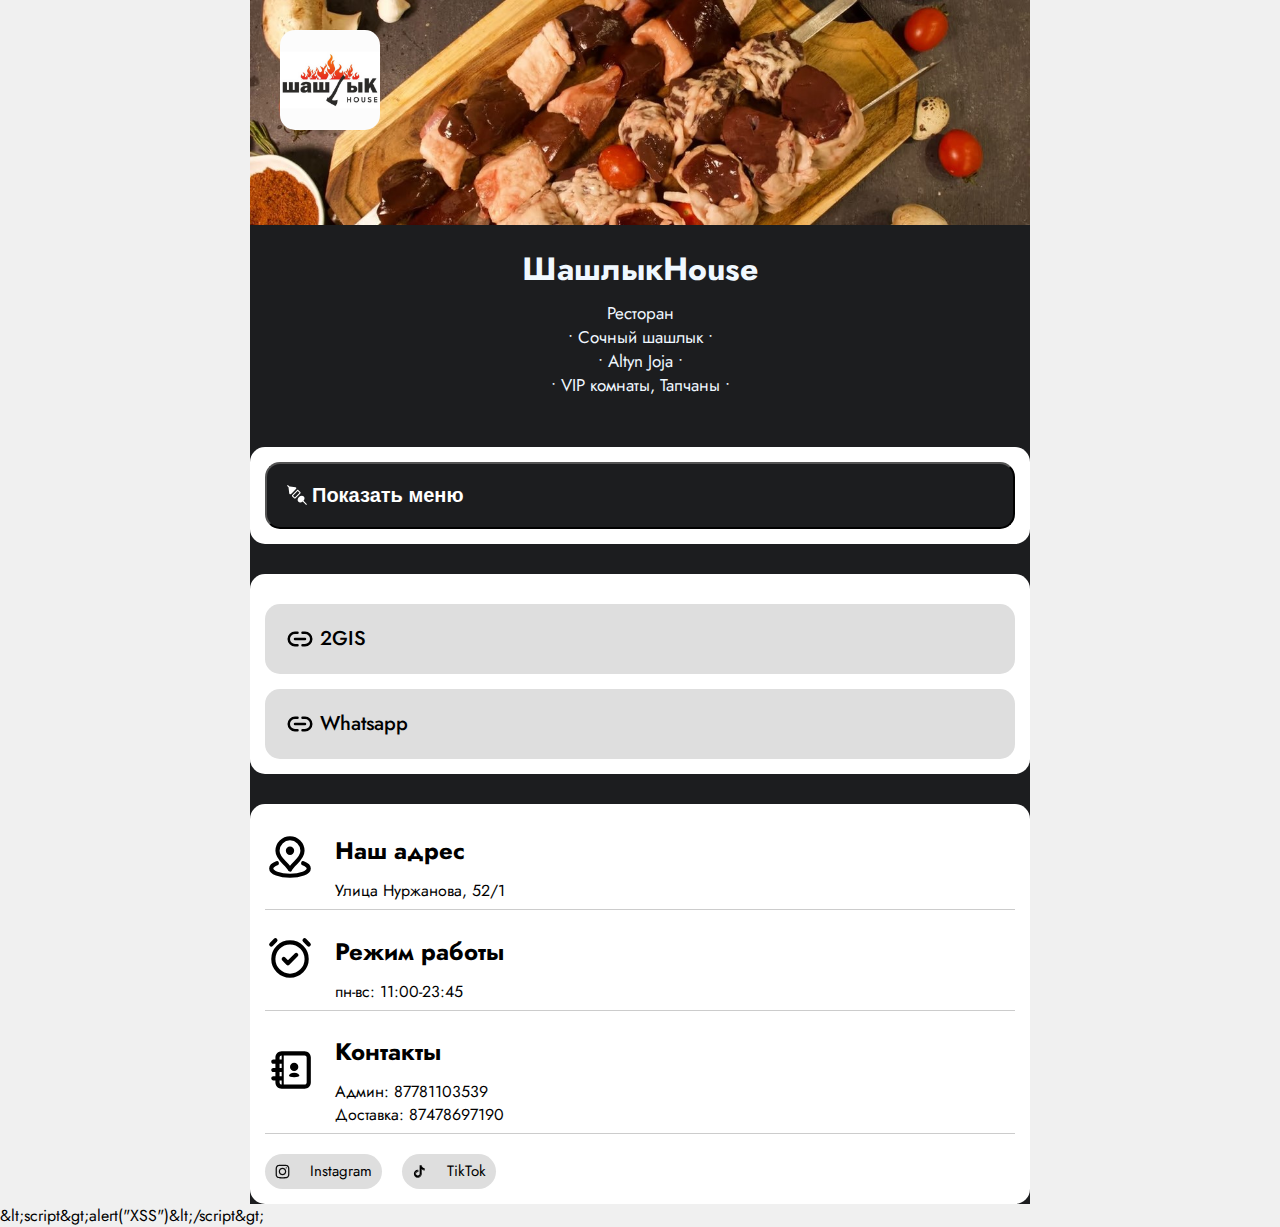
<file: index.html>
<!DOCTYPE html>
<html lang="en">
<head>
	<meta charset="UTF-8">
	<meta name="viewport" content="width=device-width, initial-scale=1.0">
	<meta http-equiv="X-UA-Compatible" content="ie-edge">
    <!-- Open Graph Meta Tags -->
    <meta property="og:title" content="ШашлыкHouse">
    <meta property="og:description" content="Сайт, веб меню ШашлыкHouse, Шашлык, шашлыкхаус, shaslykhouse">
    <meta property="og:image" content="https://shaslykhouse.netlify.app/#ru/img/logo.jpeg">
    <meta property="og:url" content="https://shaslykhouse.netlify.app/#ru">
    <meta property="og:type" content="website">
    <!-- Twitter Cards Meta Tags -->
    <meta name="twitter:card" content="summary_large_image">
    <meta name="twitter:title" content="ШашлыкHouse">
    <meta name="twitter:description" content="Сайт, веб меню ШашлыкHouse, Шашлык, шашлыкхаус, shaslykhouse">
    <meta name="twitter:image" content="https://shaslykhouse.netlify.app/#ru/img/logo.jpeg">
    <meta name="twitter:url" content="https://shaslykhouse.netlify.app/#ru">
	<title>ШашлыкHouse</title>
	<link rel="stylesheet" href="css/style.css">
	<link rel="shortcut icon" href="img/logo.jpeg" type="image/x-icon">
    <link rel="preconnect" href="https://fonts.googleapis.com">
    <link rel="preconnect" href="https://fonts.gstatic.com" crossorigin>
    <link href="https://fonts.googleapis.com/css2?family=Jost:ital,wght@0,100..900;1,100..900&family=Open+Sans:ital,wght@0,300..800;1,300..800&display=swap" rel="stylesheet">
</head>
<body>
    <div class="container">
        <div class="header">
            <div class="header-line">
                <div class="header-logo">
                    <img src="img/logo.jpeg" alt="logo" width="100px" loading="lazy">
                </div>
                <select class="language">
                    <option class="language-text" value="en">EN</option>
                    <option class="language-text" value="ru" selected>RU</option>
                    <option class="language-text" value="kz">KZ</option>
                </select>
            </div>
        </div>
        
        <div class="nav">
            <h1 class="lng-unit">ШашлыкHouse</h1>
            <div class="nav-item">
                <div class="lng-rest1 nav-text">Ресторан</div>
                <div class="lng-rest2 nav-text">• Сочный шашлык •</div>
                <div class="lng-rest3 nav-text">• Altyn Joja •</div>
                <div class="lng-rest4 nav-text">• VIP комнаты, Тапчаны •</div>
            </div>

            <div class="nav-button">
                <button id="toggleButton" class="btn button">
                    <svg height="20px" width="20px" version="1.1" id="_x32_" xmlns="http://www.w3.org/2000/svg" xmlns:xlink="http://www.w3.org/1999/xlink" 
                        viewBox="0 0 512 512"  xml:space="preserve">
                        <g>
                            <path class="st0" d="M341.438,180.869l-48.764-48.744c-10.394-10.412-27.29-10.412-37.702,0L133.084,254.022
                                c-10.412,10.411-10.412,27.299,0,37.702l48.744,48.753c10.412,10.412,27.29,10.403,37.702,0L341.438,218.58
                                C351.831,208.168,351.849,191.28,341.438,180.869z M200.688,319.088l-46.206-46.215l119.35-119.351l46.206,46.206L200.688,319.088z
                                "/>
                            <path class="st0" d="M238.836,75.21c-2.334-9.847-10.172-16.777-20.361-18.027L76.614,39.814
                                c-4.576-0.564-9.301,0.066-13.802,1.724L21.274,0L0.95,20.323l41.537,41.538c-1.649,4.483-2.278,9.208-1.722,13.793l17.378,141.86
                                c1.242,10.19,8.171,18.027,18.027,20.371c9.838,2.344,20.991-1.195,28.976-9.19l124.5-124.509
                                C237.65,96.209,241.188,85.048,238.836,75.21z"/>
                            <path class="st0" d="M422.862,403.488c30.181-36.581,36.757-81.232,7.392-110.606c-32.31-32.301-85.594-23.668-123.796,14.526
                                c-38.184,38.194-46.818,91.486-14.526,123.787c29.384,29.375,74.034,22.788,110.606-7.373L490.726,512l20.324-20.334
                                L422.862,403.488z"/>
                        </g>
                        </svg><span id="buttonText">Показать меню</span>
                </button>
            </div>
            
            <div id="fullMenu" class="full-menu">
                <div id="fixed-header" class="button-container">
                    <a class="lng-cat1 category" href="#category1">Заказные блюда</a>
                    <a class="lng-cat2 category" href="#category2">Первые блюда</a>
                    <a class="lng-cat3 category" href="#category3">Салаты</a>
                    <a class="lng-cat4 category" href="#category4">Паста</a>
                    <a class="lng-cat5 category" href="#category5">Восточная кухня</a>
                    <a class="lng-cat6 category" href="#category6">Лагман</a>
                    <a class="lng-cat7 category" href="#category7">Пицца</a>
                    <a class="lng-cat8 category" href="#category8">Шашлыки</a>
                    <a class="lng-cat9 category" href="#category9">Уйгурская кухня</a>
                    <a class="lng-cat10 category" href="#category10">Закуски</a>
                    <a class="lng-cat11 category" href="#category11">Европейская кухня</a>
                    <a class="lng-cat12 category" href="#category12">Суши</a>
                    <a class="lng-cat13 category" href="#category13">Фаст-фуд</a>
                    <a class="lng-cat14 category" href="#category14">Выпечка</a>
                    <a class="lng-cat15 category" href="#category15">Гарниры</a>
                    <a class="lng-cat16 category" href="#category16">Соусы</a>
                    <a class="lng-cat17 category" href="#category17">Чай</a>
                    <a class="lng-cat18 category" href="#category18">Напитки</a>
                    <a class="lng-cat19 category" href="#category19">Лимонады</a>
                </div>
    
                <button id="cart-button" onclick="toggleCart()">
                    <span>Заказ</span>
                    <span id="cart-counter">0</span>
                </button>
    
                <div id="cart-modal" class="modal">
                    <div class="modal-content">
                        <span class="close" onclick="toggleCart()">
                            <svg width="42px" height="42px" viewBox="0 0 24 24" fill="none" xmlns="http://www.w3.org/2000/svg">
                                <g id="style=bulk">
                                    <g id="close-circle">
                                    <path id="vector (Stroke)" fill-rule="evenodd" clip-rule="evenodd" d="M1.25 12C1.25 6.06294 6.06294 1.25 12 1.25C17.9371 1.25 22.75 6.06294 22.75 12C22.75 17.9371 17.9371 22.75 12 22.75C6.06294 22.75 1.25 17.9371 1.25 12Z" fill="#BFBFBF"/>
                                    <path id="vector (Stroke)_2" fill-rule="evenodd" clip-rule="evenodd" d="M8.46967 8.46967C8.76257 8.17678 9.23744 8.17678 9.53033 8.46967L15.5303 14.4697C15.8232 14.7626 15.8232 15.2374 15.5303 15.5303C15.2374 15.8232 14.7625 15.8232 14.4696 15.5303L8.46967 9.53033C8.17678 9.23743 8.17678 8.76256 8.46967 8.46967Z" fill="#000000"/>
                                    <path id="vector (Stroke)_3" fill-rule="evenodd" clip-rule="evenodd" d="M15.5303 8.46967C15.8232 8.76257 15.8232 9.23744 15.5303 9.53033L9.53033 15.5303C9.23743 15.8232 8.76256 15.8232 8.46967 15.5303C8.17678 15.2374 8.17678 14.7625 8.46967 14.4696L14.4697 8.46967C14.7626 8.17678 15.2374 8.17678 15.5303 8.46967Z" fill="#000000"/>
                                    </g>
                                </g>
                            </svg>
                        </span>
                        <h2>Ваш заказ, покажите официанту:</h2>
                        <hr class="separator">
                        <ul id="order-list"></ul>
                        <button class="close-btn" onclick="clearOrder()">Очистить заказ</button>
                    </div>
                </div>
    
                <button id="scrollToTopButton" title="Наверх">
                    <svg width="30px" height="30px" viewBox="0 0 24 24" fill="none" xmlns="http://www.w3.org/2000/svg">
                        <path d="M12 5V19M12 5L6 11M12 5L18 11" stroke="#000000" stroke-width="2" stroke-linecap="round" stroke-linejoin="round"/>
                        </svg>
                </button>

                <div id="kuyrdak-modal" class="custom-modal">
                    <div class="custom-modal-content modal-content">
                        <span class="close" onclick="closeKuyrdakModal()">
                            <svg width="42px" height="42px" viewBox="0 0 24 24" fill="none" xmlns="http://www.w3.org/2000/svg">
                                <g id="style=bulk">
                                    <g id="close-circle">
                                    <path id="vector (Stroke)" fill-rule="evenodd" clip-rule="evenodd" d="M1.25 12C1.25 6.06294 6.06294 1.25 12 1.25C17.9371 1.25 22.75 6.06294 22.75 12C22.75 17.9371 17.9371 22.75 12 22.75C6.06294 22.75 1.25 17.9371 1.25 12Z" fill="#BFBFBF"/>
                                    <path id="vector (Stroke)_2" fill-rule="evenodd" clip-rule="evenodd" d="M8.46967 8.46967C8.76257 8.17678 9.23744 8.17678 9.53033 8.46967L15.5303 14.4697C15.8232 14.7626 15.8232 15.2374 15.5303 15.5303C15.2374 15.8232 14.7625 15.8232 14.4696 15.5303L8.46967 9.53033C8.17678 9.23743 8.17678 8.76256 8.46967 8.46967Z" fill="#000000"/>
                                    <path id="vector (Stroke)_3" fill-rule="evenodd" clip-rule="evenodd" d="M15.5303 8.46967C15.8232 8.76257 15.8232 9.23744 15.5303 9.53033L9.53033 15.5303C9.23743 15.8232 8.76256 15.8232 8.46967 15.5303C8.17678 15.2374 8.17678 14.7625 8.46967 14.4696L14.4697 8.46967C14.7626 8.17678 15.2374 8.17678 15.5303 8.46967Z" fill="#000000"/>
                                    </g>
                                </g>
                            </svg>
                        </span>
                        <h2>Вид мяса:</h2>
                        <hr class="separator">
                        <div class="kuyrdak-options">
                            <button class="kuyrdak-option" data-value="баранина" onclick="selectKuyrdakOption(this)" style="padding: 8px 16px;">Баранина</button>
                            <button class="kuyrdak-option" data-value="говядина" onclick="selectKuyrdakOption(this)" style="padding: 8px 16px;">Говядина</button>
                            <button class="kuyrdak-option" data-value="конина" onclick="selectKuyrdakOption(this)" style="padding: 8px 16px;">Конина</button>
                        </div>
                        <button class="kuyrdak-modal-btn" onclick="confirmKuyrdakSelection()">Добавить в заказ</button>
                    </div>
                </div>

                <div id="category1" class="categorys">
                    <div class="categorys-title">Заказные блюда</div>
                    <div class="product-section">
                        <div class="product-img">
                            <img src="img/беш.png" alt="фото" loading="lazy">
                        </div>
                        <div class="product-text">
                            <div>Бешбармак</div>
                            <div>Казы, шужык, жая, тесто, лук репчатый, зелень</div>
                            <div class="product-price">
                                <div>27000 тг</div>
                                <button class="order-btn" onclick="addToOrder('Бешбармак')">+</button>
                            </div>
                        </div>
                    </div>
                    <hr class="separator">
                    <div class="product-section">
                        <div class="product-img">
                            <img src="img/xan.png" alt="фото" loading="lazy">
                        </div>
                        <div class="product-text">
                            <div>Ханский плов</div>
                            <div>Баранина, рис, нут, морковь, лук репчатый, 
                                перепелиное яйцо, зелень</div>
                            <div class="product-price">
                                18000 тг
                                <button class="order-btn" onclick="addToOrder('Ханский плов')">+</button>
                            </div>
                        </div>
                    </div>
                    <hr class="separator">
                    <div class="product-section">
                        <div class="product-img">
                            <img src="img/дым.png" alt="фото" loading="lazy">
                        </div>
                        <div class="product-text">
                            <div>Дымляма</div>
                            <div>Баранина на косточке, картофель, морковь, 
                                перец болгарский, зелень, кинза</div>
                            <div class="product-price">
                                20000 тг
                                <button class="order-btn" onclick="addToOrder('Дымляма')">+</button>
                            </div>
                        </div>
                    </div>
                    <hr class="separator">
                    <div class="product-section">
                        <div class="product-img">
                            <img src="img/жожа.png" alt="фото" loading="lazy">
                        </div>
                        <div class="product-text">
                            <div>Altyn Joja</div>
                            <div></div>
                            <div class="product-price">
                                12000 тг
                                <button class="order-btn" onclick="addToOrder('Altyn Joja')">+</button>
                            </div>
                        </div>
                    </div>
                    <hr class="separator">
                    <div class="product-section">
                        <div class="product-img">
                            <img src="img/mix.png" alt="фото" loading="lazy">
                        </div>
                        <div class="product-text">
                            <div>Mix house</div>
                            <div>Мясо говядина, баранья корейка, шея баранина, 
                                окорочка, огурцы, помидор, овощи гриль, 
                                зелень, шарики</div>
                            <div class="product-price">
                                25000 тг
                                <button class="order-btn" onclick="addToOrder('Mix house')">+</button>
                            </div>
                        </div>
                    </div>
                    <hr class="separator">
                    <div class="product-section">
                        <div class="product-img">
                            <img src="img/kazan.png" alt="фото" loading="lazy">
                        </div>
                        <div class="product-text">
                            <div>Казан кебаб</div>
                            <div>Баранина, картофель, специи, огурец, помидор, зелень</div>
                            <div class="product-price">
                                35000 тг
                                <button class="order-btn" onclick="addToOrder('Казан кебаб')">+</button>
                            </div>
                        </div>
                    </div>
                    <hr class="separator">
                    <div class="product-section">
                        <div class="product-img">
                            <img src="img/riba.png" alt="фото" loading="lazy">
                        </div>
                        <div class="product-text">
                            <div>Рыбный микс</div>
                            <div>Сазан, стейк сёмга, стейк кета, 
                                овощи гриль. 
                                гарнир: картофельные шарики, соус</div>
                            <div class="product-price">
                                22000 тг
                                <button class="order-btn" onclick="addToOrder('Рыбный микс')">+</button>
                            </div>
                        </div>
                    </div>
                    <hr class="separator">
                    <div class="product-section">
                        <div class="product-img">
                            <img src="img/Ассорти.png" alt="фото" loading="lazy">
                        </div>
                        <div class="product-text">
                            <div>Ассорти</div>
                            <div>Люля, окорочка, орама, говядина, позвоночник, рыба, овощи, 
                                огурец, помидоры чери лист салата, лук, соус</div>
                            <div class="product-price">
                                20000 тг
                                <button class="order-btn" onclick="addToOrder('Ассорти')">+</button>
                            </div>
                        </div>
                    </div>
                    <hr class="separator">
                    <div class="product-section">
                        <div class="product-img">
                            <img src="img/КОЗЫ.png" alt="фото" loading="lazy">
                        </div>
                        <div class="product-text">
                            <div>Козы гриль</div>
                            <div></div>
                            <div class="product-price">
                                80000 тг
                                <button class="order-btn" onclick="addToOrder('Козы гриль')">+</button>
                            </div>
                        </div>
                    </div>
                    <hr class="separator">
                    <div class="product-section">
                        <div class="product-img">
                            <img src="img/ЖАРОВ.png" alt="фото" loading="lazy">
                        </div>
                        <div class="product-text">
                            <div>Ассорти из жаровни</div>
                            <div>кета, овощи гриль , сливочный соус, гарнир</div>
                            <div class="product-price">
                                20000 тг
                                <button class="order-btn" onclick="addToOrder('Ассорти из жаровни')">+</button>
                            </div>
                        </div>
                    </div>
                </div>
    
                <div id="category2" class="categorys">
                    <div class="categorys-title">Первые блюда</div>
                    <div class="product-section">
                        <div class="product-img">
                            <img src="img/ЛАПША.jpeg" alt="фото" loading="lazy">
                        </div>
                        <div class="product-text">
                            <div>Лапша по-домашнему</div>
                            <div>Курица, лапша, зелень</div>
                            <div class="product-price">
                                1500тг
                                <button class="order-btn" onclick="addToOrder('Лапша по-домашнему')">+</button>
                            </div>
                        </div>
                    </div>
                    <hr class="separator">
                    <div class="product-section">
                        <div class="product-img">
                            <img src="img/мампар.png" alt="фото" loading="lazy">
                        </div>
                        <div class="product-text">
                            <div>Мампар</div>
                            <div>Говяжье мясо, тесто, овощи, томат, соя</div>
                            <div class="product-price">
                                1600тг
                                <button class="order-btn" onclick="addToOrder('Мампар')">+</button>
                            </div>
                        </div>
                    </div>
                    <hr class="separator">
                    <div class="product-section">
                        <div class="product-img">
                            <img src="img/мастава.png" alt="фото" loading="lazy">
                        </div>
                        <div class="product-text">
                            <div>Мастава</div>
                            <div>Говяжье мясо, рис, бараньи ребра, овощии, зелень</div>
                            <div class="product-price">
                                1700тг
                                <button class="order-btn" onclick="addToOrder('Мастава')">+</button>
                            </div>
                        </div>
                    </div>
                    <hr class="separator">
                    <div class="product-section">
                        <div class="product-img">
                            <img src="img/пельмени.png" alt="фото" loading="lazy">
                        </div>
                        <div class="product-text">
                            <div>Пельмени</div>
                            <div>фарш говяжий, лук, специи, бульон</div>
                            <div class="product-price">
                                1700тг
                                <button class="order-btn" onclick="addToOrder('Пельмени')">+</button>
                            </div>
                        </div>
                    </div>
                    <hr class="separator">
                    <div class="product-section">
                        <div class="product-img">
                            <img src="img/шурпа.png" alt="фото" loading="lazy">
                        </div>
                        <div class="product-text">
                            <div>Шурпа по-ташкентски</div>
                            <div>Баранина, картофель, морковь, лук, 
                                болгарский перец, специи</div>
                            <div class="product-price">
                                1700тг
                                <button class="order-btn" onclick="addToOrder('Шурпа по-ташкентски')">+</button>
                            </div>
                        </div>
                    </div>
                    <hr class="separator">
                    <div class="product-section">
                        <div class="product-img">
                            <img src="img/нарын.png" alt="фото" loading="lazy">
                        </div>
                        <div class="product-text">
                            <div>Нарын</div>
                            <div>Мясо конины, казы, тесто</div>
                            <div class="product-price">
                                2000г
                                <button class="order-btn" onclick="addToOrder('Нарын')">+</button>
                            </div>
                        </div>
                    </div>
                    <hr class="separator">
                    <div class="product-section">
                        <div class="product-img">
                            <img src="img/мясо по казах.png" alt="фото" loading="lazy">
                        </div>
                        <div class="product-text">
                            <div>Мясо по-казахски</div>
                            <div>Тесто, говяжье мясо, казы</div>
                            <div class="product-price">
                                2000тг
                                <button class="order-btn" onclick="addToOrder('Мясо по-казахски')">+</button>
                            </div>
                        </div>
                    </div>
                </div>
                
                <div id="category3" class="categorys">
                    <div class="categorys-title">Салаты</div>
                    <div class="product-section">
                        <div class="product-img">
                            <img src="img/ачик.png" alt="фото" loading="lazy">
                        </div>
                        <div class="product-text">
                            <div>Ачик-чучук</div>
                            <div>помидоры, репчаты й лук, перец чили</div>
                            <div class="product-price">
                                1400тг
                                <button class="order-btn" onclick="addToOrder('Ачик-чучук')">+</button>
                            </div>
                        </div>
                    </div>
                    <hr class="separator">
                    <div class="product-section">
                        <div class="product-img">
                            <img src="img/свеж.png" alt="фото" loading="lazy">
                        </div>
                        <div class="product-text">
                            <div>Свежий</div>
                            <div>помидоры, огурцы, зелень, масло/майонез</div>
                            <div class="product-price">
                                1500тг
                                <button class="order-btn" onclick="addToOrder('Свежий')">+</button>
                            </div>
                        </div>
                    </div>
                    <hr class="separator">
                    <div class="product-section">
                        <div class="product-img">
                            <img src="img/острый.png" alt="фото" loading="lazy">
                        </div>
                        <div class="product-text">
                            <div>Острый</div>
                            <div>куриное филе, соленый огурец, помидор 
                                свежий, болгарский перец, омлет, соус чили</div>
                            <div class="product-price">
                                1500тг
                                <button class="order-btn" onclick="addToOrder('Острый')">+</button>
                            </div>
                        </div>
                    </div>
                    <hr class="separator">
                    <div class="product-section">
                        <div class="product-img">
                            <img src="img/Охот.png" alt="фото" loading="lazy">
                        </div>
                        <div class="product-text">
                            <div>Охотничий салат</div>
                            <div>охотничьи колбаски, картофель, яйцо, 
                                корнишон, майонез</div>
                            <div class="product-price">
                                1500тг
                                <button class="order-btn" onclick="addToOrder('Охотничий салат')">+</button>
                            </div>
                        </div>
                    </div>
                    <hr class="separator">
                    <div class="product-section">
                        <div class="product-img">
                            <img src="img/гнездо.png" alt="фото" loading="lazy">
                        </div>
                        <div class="product-text">
                            <div>Гнездо глухаря</div>
                            <div>Филе куриное, пай, картофель, яйцо, 
                                корнишоны, майонез, перепелиное яйцо</div>
                            <div class="product-price">
                                1500тг
                                <button class="order-btn" onclick="addToOrder('Гнездо глухаря')">+</button>
                            </div>
                        </div>
                    </div>
                    <hr class="separator">
                    <div class="product-section">
                        <div class="product-img">
                            <img src="img/ананас.png" alt="фото" loading="lazy">
                        </div>
                        <div class="product-text">
                            <div>Ананасовый микс</div>
                            <div>Ананас маринованый, филе куриное, 
                                яйцо, сыр, майонез, виноград</div>
                            <div class="product-price">
                                1500тг
                                <button class="order-btn" onclick="addToOrder('Ананасовый микс')">+</button>
                            </div>
                        </div>
                    </div>
                    <hr class="separator">
                    <div class="product-section">
                        <div class="product-img">
                            <img src="img/оливье.png" alt="фото" loading="lazy">
                        </div>
                        <div class="product-text">
                            <div>Оливье</div>
                            <div>картофель, яйцо, колбаса, огурцы соленые, 
                                зелёный горошек, майонез</div>
                            <div class="product-price">
                                1500тг
                                <button class="order-btn" onclick="addToOrder('Оливье')">+</button>
                            </div>
                        </div>
                    </div>
                    <hr class="separator">
                    <div class="product-section">
                        <div class="product-img">
                            <img src="img/греч.png" alt="фото" loading="lazy">
                        </div>
                        <div class="product-text">
                            <div>Греческий салат</div>
                            <div>Помидоры, огурцы, болгарский перец, 
                                лист салата, брынза, маслины, масло оливковое</div>
                            <div class="product-price">
                                1500тг
                                <button class="order-btn" onclick="addToOrder('Греческий салат')">+</button>
                            </div>
                        </div>
                    </div>
                    <hr class="separator">
                    <div class="product-section">
                        <div class="product-img">
                            <img src="img/радуга.png" alt="фото" loading="lazy">
                        </div>
                        <div class="product-text">
                            <div>Радуга</div>
                            <div>Говядина, филе куриное копченое, помидоры, 
                                омлет, сыр, майонез</div>
                            <div class="product-price">
                                1600тг
                                <button class="order-btn" onclick="addToOrder('Радуга')">+</button>
                            </div>
                        </div>
                    </div>
                    <hr class="separator">
                    <div class="product-section">
                        <div class="product-img">
                            <img src="img/дерев.png" alt="фото" loading="lazy">
                        </div>
                        <div class="product-text">
                            <div>Деревенский</div>
                            <div>Картофель, соленые огурцы, свежие огурцы, 
                                опята, лук зеленый, масло растительное</div>
                            <div class="product-price">
                                1500тг
                                <button class="order-btn" onclick="addToOrder('Деревенский')">+</button>
                            </div>
                        </div>
                    </div>
                    <hr class="separator">
                    <div class="product-section">
                        <div class="product-img">
                            <img src="img/восточный.png" alt="фото" loading="lazy">
                        </div>
                        <div class="product-text">
                            <div>Восточный</div>
                            <div>Говядина мякоть, помидоры,огурцы, шампиньоны, 
                                болгарский перец, корнишоны, гранат, 
                                масло растительное, соя, специи</div>
                            <div class="product-price">
                                1600тг
                                <button class="order-btn" onclick="addToOrder('Восточный')">+</button>
                            </div>
                        </div>
                    </div>
                    <hr class="separator">
                    <div class="product-section">
                        <div class="product-img">
                            <img src="img/фунч.png" alt="фото" loading="lazy">
                        </div>
                        <div class="product-text">
                            <div>Горячий салат фунчоза</div>
                            <div>Фунчеза, филе говядина, болгарский перец, 
                                морковь, огурцы, помидоры, перец чили</div>
                            <div class="product-price">
                                2000тг
                                <button class="order-btn" onclick="addToOrder('Горячий салат фунчоза')">+</button>
                            </div>
                        </div>
                    </div>
                    <hr class="separator">
                    <div class="product-section">
                        <div class="product-img">
                            <img src="img/тай.png" alt="фото" loading="lazy">
                        </div>
                        <div class="product-text">
                            <div>Горячий тайский</div>
                            <div>Говядина мякоть, болгарский перец, пекинская капуста, 
                                помидоры, огурцы</div>
                            <div class="product-price">
                                2000тг
                                <button class="order-btn" onclick="addToOrder('Горячий тайский')">+</button>
                            </div>
                        </div>
                    </div>
                    <hr class="separator">
                    <div class="product-section">
                        <div class="product-img">
                            <img src="img/хесу.png" alt="фото" loading="lazy">
                        </div>
                        <div class="product-text">
                            <div>Хе с судак</div>
                            <div>Судак, морковь, масло, специи</div>
                            <div class="product-price">
                                1700тг
                                <button class="order-btn" onclick="addToOrder('Хе с судак')">+</button>
                            </div>
                        </div>
                    </div>
                    <hr class="separator">
                    <div class="product-section">
                        <div class="product-img">
                            <img src="img/хемяс.png" alt="фото" loading="lazy">
                        </div>
                        <div class="product-text">
                            <div>Хе мясное с овощами</div>
                            <div>Говядина мякоть, болгарский перец, 
                                огурцы, морковь, специи</div>
                            <div class="product-price">
                                1700тг
                                <button class="order-btn" onclick="addToOrder('Хе мясное с овощами')">+</button>
                            </div>
                        </div>
                    </div>
                    <hr class="separator">
                    <div class="product-section">
                        <div class="product-img">
                            <img src="img/цезкур.png" alt="фото" loading="lazy"> 
                        </div>
                        <div class="product-text">
                            <div>Цезарь с курицей</div>
                            <div>Филе куриное, айсберг, черри, перепелинное яйцо, 
                                пармезан, сухари, соус цезарь</div>
                            <div class="product-price">
                                2000тг
                                <button class="order-btn" onclick="addToOrder('Цезарь с курицей')">+</button>
                            </div>
                        </div>
                    </div>
                    <hr class="separator">
                    <div class="product-section">
                        <div class="product-img">
                            <img src="img/цезсем.png" alt="фото" loading="lazy">
                        </div>
                        <div class="product-text">
                            <div>Цезарь с сёмгой</div>
                            <div>Сёмга, айсберг, черри, перепелинное яйцо, 
                                соус цезарь, сухари, пармезан</div>
                            <div class="product-price">
                                2500тг
                                <button class="order-btn" onclick="addToOrder('Цезарь с сёмгой')">+</button>
                            </div>
                        </div>
                    </div>
                    <hr class="separator">
                    <div class="product-section">
                        <div class="product-img">
                            <img src="img/фрикасе.png" alt="фото" loading="lazy">
                        </div>
                        <div class="product-text">
                            <div>Горячий фрикасе</div>
                            <div>Картофельные дольки, филе куриное, 
                                шампиньоны, пармезан, сливки</div>
                            <div class="product-price">
                                2000тг
                                <button class="order-btn" onclick="addToOrder('Горячий фрикасе')">+</button>
                            </div>
                        </div>
                    </div>
                    <hr class="separator">
                    <div class="product-section">
                        <div class="product-img">
                            <img src="img/бакла.png" alt="фото" loading="lazy">
                        </div>
                        <div class="product-text">
                            <div>Хрустящие баклажаны</div>
                            <div>Баклажан, черри, сыр твороженый, зелень,соус кисло-сладкий</div>
                            <div class="product-price">
                                2000тг
                                <button class="order-btn" onclick="addToOrder('Хрустящие баклажаны')">+</button>
                            </div>
                        </div>
                    </div>
                    <hr class="separator">
                    <div class="product-section">
                        <div class="product-img">
                            <img src="img/руккало.png" alt="фото" loading="lazy">
                        </div>
                        <div class="product-text">
                            <div>Салат с рукколой</div>
                            <div>руккола, семга, черри, корнищоны,микс салата, соус премиум</div>
                            <div class="product-price">
                                3000тг
                                <button class="order-btn" onclick="addToOrder('Салат с рукколой')">+</button>
                            </div>
                        </div>
                    </div>
                </div>
    
                <div id="category4" class="categorys">
                    <div class="categorys-title">Паста</div>
                    <div class="product-section">
                        <div class="product-img">
                            <img src="img/курпаст.png" alt="фото" loading="lazy">
                        </div>
                        <div class="product-text">
                            <div>Паста с курицей</div>
                            <div>Паста, куриное филе, сливки, пармезан</div>
                            <div class="product-price">
                                2000 тг
                                <button class="order-btn" onclick="addToOrder('Паста с курицей')">+</button>
                            </div>
                        </div>
                    </div>
                    <hr class="separator">
                    <div class="product-section">
                        <div class="product-img">
                            <img src="img/пастгриб.png" alt="фото" loading="lazy">
                        </div>
                        <div class="product-text">
                            <div>Паста с грибами</div>
                            <div>Паста, шампиньоны, сливки, пармезан</div>
                            <div class="product-price">
                                2000 тг
                                <button class="order-btn" onclick="addToOrder('Паста с грибами')">+</button>
                            </div>
                        </div>
                    </div>
                    <hr class="separator">
                    <div class="product-section">
                        <div class="product-img">
                            <img src="img/пастсем.png" alt="фото" loading="lazy">
                        </div>
                        <div class="product-text">
                            <div>Паста с сёмгой</div>
                            <div>Паста, сёмга, сливки, пармезан</div>
                            <div class="product-price">
                                2500 тг
                                <button class="order-btn" onclick="addToOrder('Паста с сёмгой')">+</button>
                            </div>
                        </div>
                    </div>
                    <hr class="separator">
                    <div class="product-section">
                        <div class="product-img">
                            <img src="img/пастговд.png" alt="фото" loading="lazy">
                        </div>
                        <div class="product-text">
                            <div>Паста с говядиной</div>
                            <div>Паста, говядина,сливки, пармезан</div>
                            <div class="product-price">
                                2200 тг
                                <button class="order-btn" onclick="addToOrder('Паста с говядиной')">+</button>
                            </div>
                        </div>
                    </div>
                </div>
    
                <div id="category5" class="categorys">
                    <div class="categorys-title">Восточная кухня</div>
                    <div class="product-section">
                        <div class="product-img">
                            <img src="img/плов каз.png" alt="фото" loading="lazy">
                        </div>
                        <div class="product-text">
                            <div>Плов-по казахски</div>
                            <div>Изюм,казы,перепелиное яйца, мясо баранины, лук, морковь, рис, нут</div>
                            <div class="product-price">
                                1680тг
                                <button class="order-btn" onclick="addToOrder('Плов-по казахски')">+</button>
                            </div>
                        </div>
                    </div>
                    <hr class="separator">
                    <div class="product-section">
                        <div class="product-img">
                            <img src="img/пловташ.png" alt="фото" loading="lazy">
                        </div>
                        <div class="product-text">
                            <div>Плов ташкентский</div>
                            <div>Изюм, мясо баранины, лук, морковь, рис, нут</div>
                            <div class="product-price">
                                1680тг
                                <button class="order-btn" onclick="addToOrder('Плов ташкентский')">+</button>
                            </div>
                        </div>
                    </div>
                    <hr class="separator">
                    <div class="product-section">
                        <div class="product-img">
                            <img src="img/жарманты.png" alt="фото" loading="lazy">
                        </div>
                        <div class="product-text">
                            <div>Манты жаренные</div>
                            <div>Мясо рубленое говяжье, лук, жир, специи</div>
                            <div class="product-price">
                                1680тг
                                <button class="order-btn" onclick="addToOrder('Манты жаренные')">+</button>
                            </div>
                        </div>
                    </div>
                    <hr class="separator">
                    <div class="product-section">
                        <div class="product-img">
                            <img src="img/парманты.png" alt="фото" loading="lazy">
                        </div>
                        <div class="product-text">
                            <div>Манты паровые</div>
                            <div>Мясо рубленое говяжье, лук, жир, специи</div>
                            <div class="product-price">
                                1680тг
                                <button class="order-btn" onclick="addToOrder('Манты паровые')">+</button>
                            </div>
                        </div>
                    </div>
                    <hr class="separator">
                    <div class="product-section">
                        <div class="product-img">
                            <img src="img/азу.png" alt="фото" loading="lazy">
                        </div>
                        <div class="product-text">
                            <div>Магусти</div>
                            <div>Утка, лук, болгарский перец, пекин, селдерей, 
                                рис, помидоры, огурцы, лист салата, специи</div>
                            <div class="product-price">
                                1680тг
                                <button class="order-btn" onclick="addToOrder('Магусти')">+</button>
                            </div>
                        </div>
                    </div>
                    <hr class="separator">
                    <div class="product-section">
                        <div class="product-img">
                            <img src="img/шея.png" alt="фото" loading="lazy">
                        </div>
                        <div class="product-text">
                            <div>Шея</div>
                            <div></div>
                            <div class="product-price">
                                1680тг
                                <button class="order-btn" onclick="addToOrder('Шея')">+</button>
                            </div>
                        </div>
                    </div>
                    <hr class="separator">
                    <div class="product-section">
                        <div class="product-img">
                            <img src="img/алтын.png" alt="фото" loading="lazy">
                        </div>
                        <div class="product-text">
                            <div>Altyn jo’ja</div>
                            <div></div>
                            <div class="product-price">
                                1680тг
                                <button class="order-btn" onclick="addToOrder('Altyn jo’ja')">+</button>
                            </div>
                        </div>
                    </div>
                    <hr class="separator">
                    <div class="product-section">
                        <div class="product-img">
                            <img src="img/азуправ.png" alt="фото" loading="lazy">
                        </div>
                        <div class="product-text">
                            <div>Азу по татарский</div>
                            <div>Говядина, соленые огурцы, фри, соя, 
                                томат, специи, лук</div>
                            <div class="product-price">
                                1680тг
                                <button class="order-btn" onclick="addToOrder('Азу по татарский')">+</button>
                            </div>
                        </div>
                    </div>
                    <hr class="separator">
                    <div class="product-section">
                        <div class="product-img">
                            <img src="img/бешбармакпорц.png" alt="фото" loading="lazy">
                        </div>
                        <div class="product-text">
                            <div>Бешбармақ</div>
                            <div>Казы, конина мясо, тесто, лук</div>
                            <div class="product-price">
                                1680тг
                                <button class="order-btn" onclick="addToOrder('Бешбармақ')">+</button>
                            </div>
                        </div>
                    </div>
                    <hr class="separator">
                    <div class="product-section">
                        <div class="product-img">
                            <img src="img/куырдак.png" alt="фото" loading="lazy">
                        </div>
                        <div class="product-text">
                            <div>Қуырдақ баранина/говядина/конина</div>
                            <div></div>
                            <div class="product-price">
                                1680тг
                                <button class="order-btn" onclick="addToOrder('Қуырдақ баранина/говядина/конина')">+</button>
                            </div>
                        </div>
                    </div>
                </div>
    
                <div id="category6" class="categorys">
                    <div class="categorys-title">Лагман</div>
                    <div class="product-section">
                        <div class="product-img">
                            <img src="img/уйгурский.png" alt="фото" loading="lazy">
                        </div>
                        <div class="product-text">
                            <div>Уйгурский</div>
                            <div></div>
                            <div class="product-price">
                                1800тг
                                <button class="order-btn" onclick="addToOrder('Уйгурский')">+</button>
                            </div>
                        </div>
                    </div>
                    <hr class="separator">
                    <div class="product-section">
                        <div class="product-img">
                            <img src="img/домашний.png" alt="фото" loading="lazy">
                        </div>
                        <div class="product-text">
                            <div>Домашний</div>
                            <div></div>
                            <div class="product-price">
                                1800тг
                                <button class="order-btn" onclick="addToOrder('Домашний')">+</button>
                            </div>
                        </div>
                    </div>
                    <hr class="separator">
                    <div class="product-section">
                        <div class="product-img">
                            <img src="img/цомян.png" alt="фото" loading="lazy">
                        </div>
                        <div class="product-text">
                            <div>Цомян</div>
                            <div></div>
                            <div class="product-price">
                                1800тг
                                <button class="order-btn" onclick="addToOrder('Цомян')">+</button>
                            </div>
                        </div>
                    </div>
                    <hr class="separator">
                    <div class="product-section">
                        <div class="product-img">
                            <img src="img/гуйру.png" alt="фото" loading="lazy">
                        </div>
                        <div class="product-text">
                            <div>Гуйру</div>
                            <div></div>
                            <div class="product-price">
                                1800тг
                                <button class="order-btn" onclick="addToOrder('Гуйру')">+</button>
                            </div>
                        </div>
                    </div>
                    <hr class="separator">
                    <div class="product-section">
                        <div class="product-img">
                            <img src="img/хаухуа.png" alt="фото" loading="lazy">
                        </div>
                        <div class="product-text">
                            <div>Суйру хаухуа</div>
                            <div></div>
                            <div class="product-price">
                                1800тг
                                <button class="order-btn" onclick="addToOrder('Суйру хаухуа')">+</button>
                            </div>
                        </div>
                    </div>
                    <hr class="separator">
                    <div class="product-section">
                        <div class="product-img">
                            <img src="img/диндин.png" alt="фото" loading="lazy">
                        </div>
                        <div class="product-text">
                            <div>Дин-дин</div>
                            <div></div>
                            <div class="product-price">
                                1800тг
                                <button class="order-btn" onclick="addToOrder('Дин-дин')">+</button>
                            </div>
                        </div>
                    </div>
                    <hr class="separator">
                    <div class="product-section">
                        <div class="product-img">
                            <img src="img/ганфан.png" alt="фото" loading="lazy">
                        </div>
                        <div class="product-text">
                            <div>Гуйру ганфан</div>
                            <div></div>
                            <div class="product-price">
                                1800тг
                                <button class="order-btn" onclick="addToOrder('Гуйру ганфан')">+</button>
                            </div>
                        </div>
                    </div>
                    <hr class="separator">
                    <div class="product-section">
                        <div class="product-img">
                            <img src="img/суйру.png" alt="фото" loading="lazy">
                        </div>
                        <div class="product-text">
                            <div>Суйру ганфан</div>
                            <div></div>
                            <div class="product-price">
                                1800тг
                                <button class="order-btn" onclick="addToOrder('Суйру ганфан')">+</button>
                            </div>
                        </div>
                    </div>
                    <hr class="separator">
                    <div class="product-section">
                        <div class="product-img">
                            <img src="img/фри с мясом.png" alt="фото" loading="lazy">
                        </div>
                        <div class="product-text">
                            <div>Фри с мясом</div>
                            <div></div>
                            <div class="product-price">
                                1800тг
                                <button class="order-btn" onclick="addToOrder('Фри с мясом')">+</button>
                            </div>
                        </div>
                    </div>
                </div>
    
                <div id="category7" class="categorys">
                    <div class="categorys-title">Пицца</div>
                    <div class="product-section">
                        <div class="product-img">
                            <img src="img/pr1.jpeg" alt="фото" loading="lazy">
                        </div>
                        <div class="product-text">
                            <div>Люля с сыром</div>
                            <div>Описание</div>
                            <div class="product-price">
                                1680тг
                                <button class="order-btn" onclick="addToOrder('Название блюда')">+</button>
                            </div>
                        </div>
                    </div>
                    <hr class="separator">
                    <div class="product-section">
                        <div class="product-img">
                            <img src="img/pr1.jpeg" alt="фото" loading="lazy">
                        </div>
                        <div class="product-text">
                            <div>Люля с сыром</div>
                            <div>Описание</div>
                            <div class="product-price">
                                1680тг
                                <button class="order-btn" onclick="addToOrder('Название блюда')">+</button>
                            </div>
                        </div>
                    </div>
                    <hr class="separator">
                    <div class="product-section">
                        <div class="product-img">
                            <img src="img/pr1.jpeg" alt="фото" loading="lazy">
                        </div>
                        <div class="product-text">
                            <div>Люля с сыром</div>
                            <div>Описание</div>
                            <div class="product-price">
                                1680тг
                                <button class="order-btn" onclick="addToOrder('Название блюда')">+</button>
                            </div>
                        </div>
                    </div>
                </div>
    
                <div id="category8" class="categorys">
                    <div class="categorys-title">Шашлыки</div>
                    <div class="product-section">
                        <div class="product-img">
                            <img src="img/pr1.jpeg" alt="фото" loading="lazy">
                        </div>
                        <div class="product-text">
                            <div>Люля с сыром</div>
                            <div>Описание</div>
                            <div class="product-price">
                                1680тг
                                <button class="order-btn" onclick="addToOrder('Название блюда')">+</button>
                            </div>
                        </div>
                    </div>
                    <hr class="separator">
                    <div class="product-section">
                        <div class="product-img">
                            <img src="img/pr1.jpeg" alt="фото" loading="lazy">
                        </div>
                        <div class="product-text">
                            <div>Люля с сыром</div>
                            <div>Описание</div>
                            <div class="product-price">
                                1680тг
                                <button class="order-btn" onclick="addToOrder('Название блюда')">+</button>
                            </div>
                        </div>
                    </div>
                    <hr class="separator">
                    <div class="product-section">
                        <div class="product-img">
                            <img src="img/pr1.jpeg" alt="фото" loading="lazy">
                        </div>
                        <div class="product-text">
                            <div>Люля с сыром</div>
                            <div>Описание</div>
                            <div class="product-price">
                                1680тг
                                <button class="order-btn" onclick="addToOrder('Название блюда')">+</button>
                            </div>
                        </div>
                    </div>
                </div>
    
                <div id="category9" class="categorys">
                    <div class="categorys-title">Уйгурская кухня</div>
                    <div class="product-section">
                        <div class="product-img">
                            <img src="img/pr1.jpeg" alt="фото" loading="lazy">
                        </div>
                        <div class="product-text">
                            <div>Люля с сыром</div>
                            <div>Описание</div>
                            <div class="product-price">
                                1680тг
                                <button class="order-btn" onclick="addToOrder('Название блюда')">+</button>
                            </div>
                        </div>
                    </div>
                    <hr class="separator">
                    <div class="product-section">
                        <div class="product-img">
                            <img src="img/pr1.jpeg" alt="фото" loading="lazy">
                        </div>
                        <div class="product-text">
                            <div>Люля с сыром</div>
                            <div>Описание</div>
                            <div class="product-price">
                                1680тг
                                <button class="order-btn" onclick="addToOrder('Название блюда')">+</button>
                            </div>
                        </div>
                    </div>
                    <hr class="separator">
                    <div class="product-section">
                        <div class="product-img">
                            <img src="img/pr1.jpeg" alt="фото" loading="lazy">
                        </div>
                        <div class="product-text">
                            <div>Люля с сыром</div>
                            <div>Описание</div>
                            <div class="product-price">
                                1680тг
                                <button class="order-btn" onclick="addToOrder('Название блюда')">+</button>
                            </div>
                        </div>
                    </div>
                </div>
    
                <div id="category10" class="categorys">
                    <div class="categorys-title">Закуски</div>
                    <div class="product-section">
                        <div class="product-img">
                            <img src="img/pr1.jpeg" alt="фото" loading="lazy">
                        </div>
                        <div class="product-text">
                            <div>Люля с сыром</div>
                            <div>Описание</div>
                            <div class="product-price">
                                1680тг
                                <button class="order-btn" onclick="addToOrder('Название блюда')">+</button>
                            </div>
                        </div>
                    </div>
                    <hr class="separator">
                    <div class="product-section">
                        <div class="product-img">
                            <img src="img/pr1.jpeg" alt="фото" loading="lazy">
                        </div>
                        <div class="product-text">
                            <div>Люля с сыром</div>
                            <div>Описание</div>
                            <div class="product-price">
                                1680тг
                                <button class="order-btn" onclick="addToOrder('Название блюда')">+</button>
                            </div>
                        </div>
                    </div>
                    <hr class="separator">
                    <div class="product-section">
                        <div class="product-img">
                            <img src="img/pr1.jpeg" alt="фото" loading="lazy">
                        </div>
                        <div class="product-text">
                            <div>Люля с сыром</div>
                            <div>Описание</div>
                            <div class="product-price">
                                1680тг
                                <button class="order-btn" onclick="addToOrder('Название блюда')">+</button>
                            </div>
                        </div>
                    </div>
                </div>
    
                <div id="category11" class="categorys">
                    <div class="categorys-title">Европейская кухня</div>
                    <div class="product-section">
                        <div class="product-img">
                            <img src="img/pr1.jpeg" alt="фото" loading="lazy">
                        </div>
                        <div class="product-text">
                            <div>Люля с сыром</div>
                            <div>Описание</div>
                            <div class="product-price">
                                1680тг
                                <button class="order-btn" onclick="addToOrder('Название блюда')">+</button>
                            </div>
                        </div>
                    </div>
                    <hr class="separator">
                    <div class="product-section">
                        <div class="product-img">
                            <img src="img/pr1.jpeg" alt="фото" loading="lazy">
                        </div>
                        <div class="product-text">
                            <div>Люля с сыром</div>
                            <div>Описание</div>
                            <div class="product-price">
                                1680тг
                                <button class="order-btn" onclick="addToOrder('Название блюда')">+</button>
                            </div>
                        </div>
                    </div>
                    <hr class="separator">
                    <div class="product-section">
                        <div class="product-img">
                            <img src="img/pr1.jpeg" alt="фото" loading="lazy">
                        </div>
                        <div class="product-text">
                            <div>Люля с сыром</div>
                            <div>Описание</div>
                            <div class="product-price">
                                1680тг
                                <button class="order-btn" onclick="addToOrder('Название блюда')">+</button>
                            </div>
                        </div>
                    </div>
                </div>
    
                <div id="category12" class="categorys">
                    <div class="categorys-title">Суши</div>
                    <div class="product-section">
                        <div class="product-img">
                            <img src="img/pr1.jpeg" alt="фото" loading="lazy">
                        </div>
                        <div class="product-text">
                            <div>Люля с сыром</div>
                            <div>Описание</div>
                            <div class="product-price">
                                1680тг
                                <button class="order-btn" onclick="addToOrder('Название блюда')">+</button>
                            </div>
                        </div>
                    </div>
                    <hr class="separator">
                    <div class="product-section">
                        <div class="product-img">
                            <img src="img/pr1.jpeg" alt="фото" loading="lazy">
                        </div>
                        <div class="product-text">
                            <div>Люля с сыром</div>
                            <div>Описание</div>
                            <div class="product-price">
                                1680тг
                                <button class="order-btn" onclick="addToOrder('Название блюда')">+</button>
                            </div>
                        </div>
                    </div>
                    <hr class="separator">
                    <div class="product-section">
                        <div class="product-img">
                            <img src="img/pr1.jpeg" alt="фото" loading="lazy">
                        </div>
                        <div class="product-text">
                            <div>Люля с сыром</div>
                            <div>Описание</div>
                            <div class="product-price">
                                1680тг
                                <button class="order-btn" onclick="addToOrder('Название блюда')">+</button>
                            </div>
                        </div>
                    </div>
                </div>
    
                <div id="category13" class="categorys">
                    <div class="categorys-title">Фаст-фуд</div>
                    <div class="product-section">
                        <div class="product-img">
                            <img src="img/pr1.jpeg" alt="фото" loading="lazy">
                        </div>
                        <div class="product-text">
                            <div>Люля с сыром</div>
                            <div>Описание</div>
                            <div class="product-price">
                                1680тг
                                <button class="order-btn" onclick="addToOrder('Название блюда')">+</button>
                            </div>
                        </div>
                    </div>
                    <hr class="separator">
                    <div class="product-section">
                        <div class="product-img">
                            <img src="img/pr1.jpeg" alt="фото" loading="lazy">
                        </div>
                        <div class="product-text">
                            <div>Люля с сыром</div>
                            <div>Описание</div>
                            <div class="product-price">
                                1680тг
                                <button class="order-btn" onclick="addToOrder('Название блюда')">+</button>
                            </div>
                        </div>
                    </div>
                    <hr class="separator">
                    <div class="product-section">
                        <div class="product-img">
                            <img src="img/pr1.jpeg" alt="фото" loading="lazy">
                        </div>
                        <div class="product-text">
                            <div>Люля с сыром</div>
                            <div>Описание</div>
                            <div class="product-price">
                                1680тг
                                <button class="order-btn" onclick="addToOrder('Название блюда')">+</button>
                            </div>
                        </div>
                    </div>
                </div>
    
                <div id="category14" class="categorys">
                    <div class="categorys-title">Выпечка</div>
                    <div class="product-section">
                        <div class="product-img">
                            <img src="img/pr1.jpeg" alt="фото" loading="lazy">
                        </div>
                        <div class="product-text">
                            <div>Люля с сыром</div>
                            <div>Описание</div>
                            <div class="product-price">
                                1680тг
                                <button class="order-btn" onclick="addToOrder('Название блюда')">+</button>
                            </div>
                        </div>
                    </div>
                    <hr class="separator">
                    <div class="product-section">
                        <div class="product-img">
                            <img src="img/pr1.jpeg" alt="фото" loading="lazy">
                        </div>
                        <div class="product-text">
                            <div>Люля с сыром</div>
                            <div>Описание</div>
                            <div class="product-price">
                                1680тг
                                <button class="order-btn" onclick="addToOrder('Название блюда')">+</button>
                            </div>
                        </div>
                    </div>
                    <hr class="separator">
                    <div class="product-section">
                        <div class="product-img">
                            <img src="img/pr1.jpeg" alt="фото" loading="lazy">
                        </div>
                        <div class="product-text">
                            <div>Люля с сыром</div>
                            <div>Описание</div>
                            <div class="product-price">
                                1680тг
                                <button class="order-btn" onclick="addToOrder('Название блюда')">+</button>
                            </div>
                        </div>
                    </div>
                </div>
    
                <div id="category15" class="categorys">
                    <div class="categorys-title">Гарниры</div>
                    <div class="product-section">
                        <div class="product-img">
                            <img src="img/pr1.jpeg" alt="фото" loading="lazy">
                        </div>
                        <div class="product-text">
                            <div>Люля с сыром</div>
                            <div>Описание</div>
                            <div class="product-price">
                                1680тг
                                <button class="order-btn" onclick="addToOrder('Название блюда')">+</button>
                            </div>
                        </div>
                    </div>
                    <hr class="separator">
                    <div class="product-section">
                        <div class="product-img">
                            <img src="img/pr1.jpeg" alt="фото" loading="lazy">
                        </div>
                        <div class="product-text">
                            <div>Люля с сыром</div>
                            <div>Описание</div>
                            <div class="product-price">
                                1680тг
                                <button class="order-btn" onclick="addToOrder('Название блюда')">+</button>
                            </div>
                        </div>
                    </div>
                    <hr class="separator">
                    <div class="product-section">
                        <div class="product-img">
                            <img src="img/pr1.jpeg" alt="фото" loading="lazy">
                        </div>
                        <div class="product-text">
                            <div>Люля с сыром</div>
                            <div>Описание</div>
                            <div class="product-price">
                                1680тг
                                <button class="order-btn" onclick="addToOrder('Название блюда')">+</button>
                            </div>
                        </div>
                    </div>
                </div>
    
                <div id="category16" class="categorys">
                    <div class="categorys-title">Соусы</div>
                    <div class="product-section">
                        <div class="product-img">
                            <img src="img/pr1.jpeg" alt="фото" loading="lazy">
                        </div>
                        <div class="product-text">
                            <div>Люля с сыром</div>
                            <div>Описание</div>
                            <div class="product-price">
                                1680тг
                                <button class="order-btn" onclick="addToOrder('Название блюда')">+</button>
                            </div>
                        </div>
                    </div>
                    <hr class="separator">
                    <div class="product-section">
                        <div class="product-img">
                            <img src="img/pr1.jpeg" alt="фото" loading="lazy">
                        </div>
                        <div class="product-text">
                            <div>Люля с сыром</div>
                            <div>Описание</div>
                            <div class="product-price">
                                1680тг
                                <button class="order-btn" onclick="addToOrder('Название блюда')">+</button>
                            </div>
                        </div>
                    </div>
                    <hr class="separator">
                    <div class="product-section">
                        <div class="product-img">
                            <img src="img/pr1.jpeg" alt="фото" loading="lazy">
                        </div>
                        <div class="product-text">
                            <div>Люля с сыром</div>
                            <div>Описание</div>
                            <div class="product-price">
                                1680тг
                                <button class="order-btn" onclick="addToOrder('Название блюда')">+</button>
                            </div>
                        </div>
                    </div>
                </div>
    
                <div id="category17" class="categorys">
                    <div class="categorys-title">Чай</div>
                    <div class="product-section">
                        <div class="product-img">
                            <img src="img/pr1.jpeg" alt="фото" loading="lazy">
                        </div>
                        <div class="product-text">
                            <div>Люля с сыром</div>
                            <div>Описание</div>
                            <div class="product-price">
                                1680тг
                                <button class="order-btn" onclick="addToOrder('Название блюда')">+</button>
                            </div>
                        </div>
                    </div>
                    <hr class="separator">
                    <div class="product-section">
                        <div class="product-img">
                            <img src="img/pr1.jpeg" alt="фото" loading="lazy">
                        </div>
                        <div class="product-text">
                            <div>Люля с сыром</div>
                            <div>Описание</div>
                            <div class="product-price">
                                1680тг
                                <button class="order-btn" onclick="addToOrder('Название блюда')">+</button>
                            </div>
                        </div>
                    </div>
                    <hr class="separator">
                    <div class="product-section">
                        <div class="product-img">
                            <img src="img/pr1.jpeg" alt="фото" loading="lazy">
                        </div>
                        <div class="product-text">
                            <div>Люля с сыром</div>
                            <div>Описание</div>
                            <div class="product-price">
                                1680тг
                                <button class="order-btn" onclick="addToOrder('Название блюда')">+</button>
                            </div>
                        </div>
                    </div>
                </div>
    
                <div id="category18" class="categorys">
                    <div class="categorys-title">Напитки</div>
                    <div class="product-section">
                        <div class="product-img">
                            <img src="img/pr1.jpeg" alt="фото" loading="lazy">
                        </div>
                        <div class="product-text">
                            <div>Люля с сыром</div>
                            <div>Описание</div>
                            <div class="product-price">
                                1680тг
                                <button class="order-btn" onclick="addToOrder('Название блюда')">+</button>
                            </div>
                        </div>
                    </div>
                    <hr class="separator">
                    <div class="product-section">
                        <div class="product-img">
                            <img src="img/pr1.jpeg" alt="фото" loading="lazy">
                        </div>
                        <div class="product-text">
                            <div>Люля с сыром</div>
                            <div>Описание</div>
                            <div class="product-price">
                                1680тг
                                <button class="order-btn" onclick="addToOrder('Название блюда')">+</button>
                            </div>
                        </div>
                    </div>
                    <hr class="separator">
                    <div class="product-section">
                        <div class="product-img">
                            <img src="img/pr1.jpeg" alt="фото" loading="lazy">
                        </div>
                        <div class="product-text">
                            <div>Люля с сыром</div>
                            <div>Описание</div>
                            <div class="product-price">
                                1680тг
                                <button class="order-btn" onclick="addToOrder('Название блюда')">+</button>
                            </div>
                        </div>
                    </div>
                </div>
    
                <div id="category19" class="categorys">
                    <div class="categorys-title">Лимонады</div>
                    <div class="product-section">
                        <div class="product-img">
                            <img src="img/pr1.jpeg" alt="фото" loading="lazy">
                        </div>
                        <div class="product-text">
                            <div>Люля с сыром</div>
                            <div>Описание</div>
                            <div class="product-price">
                                1680тг
                                <button class="order-btn" onclick="addToOrder('Название блюда')">+</button>
                            </div>
                        </div>
                    </div>
                    <hr class="separator">
                    <div class="product-section">
                        <div class="product-img">
                            <img src="img/pr1.jpeg" alt="фото" loading="lazy">
                        </div>
                        <div class="product-text">
                            <div>Люля с сыром</div>
                            <div>Описание</div>
                            <div class="product-price">
                                1680тг
                                <button class="order-btn" onclick="addToOrder('Название блюда')">+</button>
                            </div>
                        </div>
                    </div>
                    <hr class="separator">
                    <div class="product-section">
                        <div class="product-img">
                            <img src="img/pr1.jpeg" alt="фото" loading="lazy">
                        </div>
                        <div class="product-text">
                            <div>Люля с сыром</div>
                            <div>Описание</div>
                            <div class="product-price">
                                1680тг
                                <button class="order-btn" onclick="addToOrder('Название блюда')">+</button>
                            </div>
                        </div>
                    </div>
                </div>
            </div>
        </div>
        
        <div class="footer">
            <div class="contacts">
                <div class="contacts-item">
                    <a class="btn2 button" href="https://2gis.kz/karaganda/firm/70000001065452752?m=73.122144%2C49.791154%2F16" target="_blank">
                        <svg width="30px" height="30px" viewBox="0 0 24 24" fill="none" xmlns="http://www.w3.org/2000/svg">
                            <path d="M14 7H16C18.7614 7 21 9.23858 21 12C21 14.7614 18.7614 17 16 17H14M10 7H8C5.23858 7 3 9.23858 3 12C3 14.7614 5.23858 17 8 17H10M8 12H16" stroke="#000000" stroke-width="2" stroke-linecap="round" stroke-linejoin="round"/>
                        </svg>2GIS
                    </a>
                </div>
                <div class="contacts-item">
                    <a class="btn2 button" href="https://wa.me/+77478697190" target="_blank">
                    <svg width="30px" height="30px" viewBox="0 0 24 24" fill="none" xmlns="http://www.w3.org/2000/svg" target="_blank">
                        <path d="M14 7H16C18.7614 7 21 9.23858 21 12C21 14.7614 18.7614 17 16 17H14M10 7H8C5.23858 7 3 9.23858 3 12C3 14.7614 5.23858 17 8 17H10M8 12H16" stroke="#000000" stroke-width="2" stroke-linecap="round" stroke-linejoin="round"/>
                    </svg>Whatsapp
                </a>
                </div>
            </div>
            <div class="footer contacts">
                <div class="footer-item">
                    <div class="footer-img">
                        <svg viewBox="0 0 24 24" fill="none" xmlns="http://www.w3.org/2000/svg">
                            <path d="M5.7 15C4.03377 15.6353 3 16.5205 3 17.4997C3 19.4329 7.02944 21 12 21C16.9706 21 21 19.4329 21 17.4997C21 16.5205 19.9662 15.6353 18.3 15M12 9H12.01M18 9C18 13.0637 13.5 15 12 18C10.5 15 6 13.0637 6 9C6 5.68629 8.68629 3 12 3C15.3137 3 18 5.68629 18 9ZM13 9C13 9.55228 12.5523 10 12 10C11.4477 10 11 9.55228 11 9C11 8.44772 11.4477 8 12 8C12.5523 8 13 8.44772 13 9Z" stroke="#000000" stroke-width="2" stroke-linecap="round" stroke-linejoin="round"/>
                        </svg>
                    </div>
                    <div>
                        <h2 id="address">Наш адрес</h2>
                        <div class="footer-text" id="street">Улица Нуржанова, 52/1</div>
                    </div>
                </div>
                <hr class="separator">
                <div class="footer-item">
                    <div class="footer-img">
                        <svg viewBox="0 0 24 24" fill="none" xmlns="http://www.w3.org/2000/svg">
                            <path d="M3 5.5L5 3.5M21 5.5L19 3.5M9 12.5L11 14.5L15 10.5M20 12.5C20 16.9183 16.4183 20.5 12 20.5C7.58172 20.5 4 16.9183 4 12.5C4 8.08172 7.58172 4.5 12 4.5C16.4183 4.5 20 8.08172 20 12.5Z" stroke="#000000" stroke-width="2" stroke-linecap="round" stroke-linejoin="round"/>
                        </svg>
                    </div>
                    <div>
                        <h2 id="hours">Режим работы</h2>
                        <div class="footer-text" id="data">пн-вс: 11:00-23:45</div>
                    </div>
                </div>
                <hr class="separator">
                <div class="footer-item">
                    <div class="footer-img">
                        <svg fill="#000000" viewBox="0 0 24 24" version="1.2" baseProfile="tiny" xmlns="http://www.w3.org/2000/svg">
                            <g>
                            <path d="M19 3h-11c-1.654 0-3 1.346-3 3v1h-1c-.553 0-1 .448-1 1s.447 1 1 1h1v2h-1c-.553 0-1 .448-1 1s.447 1 1 1h1v2h-1c-.553 0-1 .448-1 1s.447 1 1 1h1v1c0 1.654 1.346 3 3 3h11c1.654 0 3-1.346 3-3v-12c0-1.654-1.346-3-3-3zm-12 3c0-.551.449-1 1-1v2h-1v-1zm0 3h1v2h-1v-2zm0 4h1v2h-1v-2zm0 5v-1h1v2c-.551 0-1-.449-1-1zm13 0c0 .551-.449 1-1 1h-10v-14h10c.551 0 1 .449 1 1v12z"/>
                            <circle cx="14" cy="10.5" r="2"/>
                            <path d="M14 13.356c-1.562 0-2.5.715-2.5 1.429 0 .357.938.715 2.5.715 1.466 0 2.5-.357 2.5-.715 0-.714-.98-1.429-2.5-1.429z"/>
                            </g>
                        </svg>
                    </div>
                    <div>
                        <h2 id="contact">Контакты</h2>
                        <div class="footer-text" id="contacts">Админ: 87781103539</div>
                        <div class="footer-text" id="contacts2">Доставка: 87478697190</div>
                    </div>
                </div>
                <hr class="separator">
                <div class="footer-item">
                    <div class="social">
                        <a class="social-item" href="https://www.instagram.com/shashlyk.house.krg?igsh=MWhnY2E2OTgzMnI2cg==" target="_blank">
                            <svg width="15px" height="15px" viewBox="0 0 24 24" fill="none" xmlns="http://www.w3.org/2000/svg">
                                <path fill-rule="evenodd" clip-rule="evenodd" d="M12 18C15.3137 18 18 15.3137 18 12C18 8.68629 15.3137 6 12 6C8.68629 6 6 8.68629 6 12C6 15.3137 8.68629 18 12 18ZM12 16C14.2091 16 16 14.2091 16 12C16 9.79086 14.2091 8 12 8C9.79086 8 8 9.79086 8 12C8 14.2091 9.79086 16 12 16Z" fill="#0F0F0F"/>
                                <path d="M18 5C17.4477 5 17 5.44772 17 6C17 6.55228 17.4477 7 18 7C18.5523 7 19 6.55228 19 6C19 5.44772 18.5523 5 18 5Z" fill="#0F0F0F"/>
                                <path fill-rule="evenodd" clip-rule="evenodd" d="M1.65396 4.27606C1 5.55953 1 7.23969 1 10.6V13.4C1 16.7603 1 18.4405 1.65396 19.7239C2.2292 20.8529 3.14708 21.7708 4.27606 22.346C5.55953 23 7.23969 23 10.6 23H13.4C16.7603 23 18.4405 23 19.7239 22.346C20.8529 21.7708 21.7708 20.8529 22.346 19.7239C23 18.4405 23 16.7603 23 13.4V10.6C23 7.23969 23 5.55953 22.346 4.27606C21.7708 3.14708 20.8529 2.2292 19.7239 1.65396C18.4405 1 16.7603 1 13.4 1H10.6C7.23969 1 5.55953 1 4.27606 1.65396C3.14708 2.2292 2.2292 3.14708 1.65396 4.27606ZM13.4 3H10.6C8.88684 3 7.72225 3.00156 6.82208 3.0751C5.94524 3.14674 5.49684 3.27659 5.18404 3.43597C4.43139 3.81947 3.81947 4.43139 3.43597 5.18404C3.27659 5.49684 3.14674 5.94524 3.0751 6.82208C3.00156 7.72225 3 8.88684 3 10.6V13.4C3 15.1132 3.00156 16.2777 3.0751 17.1779C3.14674 18.0548 3.27659 18.5032 3.43597 18.816C3.81947 19.5686 4.43139 20.1805 5.18404 20.564C5.49684 20.7234 5.94524 20.8533 6.82208 20.9249C7.72225 20.9984 8.88684 21 10.6 21H13.4C15.1132 21 16.2777 20.9984 17.1779 20.9249C18.0548 20.8533 18.5032 20.7234 18.816 20.564C19.5686 20.1805 20.1805 19.5686 20.564 18.816C20.7234 18.5032 20.8533 18.0548 20.9249 17.1779C20.9984 16.2777 21 15.1132 21 13.4V10.6C21 8.88684 20.9984 7.72225 20.9249 6.82208C20.8533 5.94524 20.7234 5.49684 20.564 5.18404C20.1805 4.43139 19.5686 3.81947 18.816 3.43597C18.5032 3.27659 18.0548 3.14674 17.1779 3.0751C16.2777 3.00156 15.1132 3 13.4 3Z" fill="#0F0F0F"/>
                            </svg>Instagram</a>
                        <a class="social-item" href="https://www.tiktok.com/@shashlyk.house.krg?_t=8nLlmujvFgL&_r=1" target="_blank">
                            <svg width="15px" height="15px" viewBox="0 0 24 24" fill="none" xmlns="http://www.w3.org/2000/svg">
                                <path d="M16.8218 5.1344C16.0887 4.29394 15.648 3.19805 15.648 2H14.7293C14.9659 3.3095 15.7454 4.43326 16.8218 5.1344Z" fill="#000000"/>
                                <path d="M8.3218 11.9048C6.73038 11.9048 5.43591 13.2004 5.43591 14.7931C5.43591 15.903 6.06691 16.8688 6.98556 17.3517C6.64223 16.8781 6.43808 16.2977 6.43808 15.6661C6.43808 14.0734 7.73255 12.7778 9.324 12.7778C9.62093 12.7778 9.90856 12.8288 10.1777 12.9124V9.40192C9.89927 9.36473 9.61628 9.34149 9.324 9.34149C9.27294 9.34149 9.22654 9.34614 9.1755 9.34614V12.0394C8.90176 11.9558 8.61873 11.9048 8.3218 11.9048Z" fill="#000000"/>
                                <path d="M19.4245 6.67608V9.34614C17.6429 9.34614 15.9912 8.77501 14.6456 7.80911V14.7977C14.6456 18.2851 11.8108 21.127 8.32172 21.127C6.97621 21.127 5.7235 20.6998 4.69812 19.98C5.8534 21.2198 7.50049 22 9.32392 22C12.8083 22 15.6478 19.1627 15.6478 15.6707V8.68211C16.9933 9.64801 18.645 10.2191 20.4267 10.2191V6.78293C20.0787 6.78293 19.7446 6.74574 19.4245 6.67608Z" fill="#000000"/>
                                <path d="M14.6456 14.7977V7.80911C15.9912 8.77501 17.6429 9.34614 19.4245 9.34614V6.67608C18.3945 6.45788 17.4899 5.90063 16.8218 5.1344C15.7454 4.43326 14.9704 3.3095 14.7245 2H12.2098L12.2051 15.7775C12.1495 17.3192 10.8782 18.5591 9.32393 18.5591C8.35884 18.5591 7.50977 18.0808 6.98085 17.3564C6.06219 16.8688 5.4312 15.9076 5.4312 14.7977C5.4312 13.205 6.72567 11.9094 8.31708 11.9094C8.61402 11.9094 8.90168 11.9605 9.17079 12.0441V9.35079C5.75598 9.42509 3 12.2298 3 15.6707C3 17.3331 3.64492 18.847 4.69812 19.98C5.7235 20.6998 6.97621 21.127 8.32172 21.127C11.8061 21.127 14.6456 18.2851 14.6456 14.7977Z" fill="#000000"/>
                            </svg>TikTok</a>
                    </div>
                </div>
            </div>
        </div>

    </div>
    <script src="js/lang.js" defer></script>
	<script src="js/script.js" defer></script>
</body>
</html>
</file>
<file: css/style.css>
#cart-button,.button-container a{background-color:#ccc;cursor:pointer;color:#000}html{scroll-behavior:smooth}body{margin:0;font-family:Jost,sans-serif;background-color:#f0f0f0}.container{margin:0 250px;background-color:#1c1d1f}#cart-counter,.language,.language-text{background-color:#11ffee00}#fixed-header{position:-webkit-sticky;position:sticky;top:0;z-index:1000;border-bottom:1px solid #ccc}.header{background-image:url(../img/bg.jpg);font-weight:100vh;height:25vh;background-repeat:no-repeat;background-size:cover}.custom-modal,.modal{left:0;top:0;height:100%}.header-line{display:flex;align-items:center;justify-content:space-between}.full-menu,.language{display:none}.language{padding:8px 20px;position:relative;border-radius:10px;right:30px;font-weight:700;color:#000}.nav-text,h1{color:#f0f8ff;text-align:center}.language-text{border-radius:10px;font-weight:700}.header-logo img{margin-top:30px;margin-left:30px;border-radius:15px}h1{top:30px}.nav-item{margin-top:-13px}.nav-text{font-size:17px}.button-container{margin-top:40px;padding:15px;background-color:#fff;border-radius:15px;display:flex;overflow-x:auto;white-space:nowrap;scrollbar-width:none}.button-container::-webkit-scrollbar{display:none}.button-container a{flex:0 0 auto;margin-right:10px;padding:10px 20px;font-size:16px;text-decoration:none;border-radius:10px}.button-container .category{padding:5px 10px;transition:background-color .3s ease-in-out}.button-container .category.active-category{background-color:#1c1d1f;color:#fff}#cart-button{position:fixed;bottom:20px;right:20px;padding:15px 20px;border:none;border-radius:10px;font-size:20px;z-index:1000}#cart-button span{display:block;text-align:center}#cart-counter{position:absolute;top:1px;right:-10px;color:#000;border-radius:50%;padding:5px 10px;font-size:15px;min-width:20px;min-height:20px;display:flex;justify-content:center;align-items:center}#scrollToTopButton,.modal-content button{font-size:18px;background-color:#ccc;cursor:pointer}.modal{display:none;position:fixed;z-index:9999;width:100%;background-color:rgba(0,0,0,.5)}.modal-content{background-color:#1c1d1f;margin:10% auto;padding:20px;border:1px solid #888;width:80%;max-width:650px;border-radius:15px;font-size:20px;line-height:40px;text-align:justify;color:#fff;max-height:80vh;overflow-y:auto}body.modal-open{overflow:hidden}#order-list{margin-left:-20px}.modal-content button{border:none;border-radius:10px;padding:5px 10px;color:#000}.btn svg,.btn2 svg{padding-right:5px}.close-btn{display:flex;justify-content:right;margin-top:50px}.close{float:right;cursor:pointer}#scrollToTopButton{position:fixed;bottom:20px;left:20px;padding:10px 15px 8px;border:none;border-radius:50%;box-shadow:0 4px 8px rgba(0,0,0,.2);transition:background-color .3s}.custom-modal{display:none;position:fixed;z-index:1000;width:100%;background-color:rgba(0,0,0,.5)}.custom-modal-content{position:absolute;top:20%;left:50%;transform:translate(-50%,-50%);text-align:center}.kuyrdak-options{display:flex;align-items:center;justify-content:space-around;gap:40px;margin-top:20px}.kuyrdak-option{transition:background-color .3s,color .3s}.kuyrdak-option.active{background-color:#333;color:#fff;border-color:#333}.kuyrdak-modal-btn{margin-top:50px}.categorys{margin-top:30px;padding:20px;border-radius:15px;background-color:#fff}.categorys-title{color:#000;font-size:27px;font-weight:700;padding-left:10px;padding-bottom:30px}.product-section{display:flex;justify-content:space-between;align-items:flex-start;padding:10px 0}.product-img img{margin-right:30px;border-radius:15px;width:300px;height:200px}.product-text{display:flex;flex-direction:column;justify-content:space-between;font-size:29px;text-align:right;height:200px}.button,.social-item{text-decoration:none;cursor:pointer;text-align:left}.product-text div:first-child{font-weight:700;margin-bottom:10px}.product-text div:nth-child(2){font-size:22px;margin-bottom:auto;max-height:100px;overflow-y:auto}.product-price{font-weight:600;display:flex;justify-content:flex-end;align-items:center}.order-btn{width:35px;height:35px;border:none;border-radius:50%;font-size:25px;background-color:#ccc;margin-left:30px;padding:5px 12px 5px 10px;color:#000;transition:background-color .3s,transform .1s,box-shadow .3s}.button,.contacts,.nav-button{border-radius:15px}.order-btn:active{transform:scale(.95);box-shadow:0 5px 10px rgba(0,0,0,.2);background-color:#1c1d1f;color:#fff}.nav-button{margin-top:50px;padding:15px;background-color:#fff}.button{display:block;width:100%;box-sizing:border-box;padding:20px;font-size:20px;display:flex;align-items:center;justify-content:flex-start}.footer-item,.social{align-items:center;display:flex}.btn{background-color:#1c1d1f;color:#fff;font-weight:700;transition:background-color .3s}.btn svg{fill:#fff}.contacts{margin-top:30px;padding:15px;background-color:#fff}.btn2,.social-item{color:#000;background-color:#dedede}.contacts-item{padding-top:15px}.btn2{font-weight:500}.separator{border:none;border-top:1px solid #ccc;margin:10px 0}.footer-img svg{width:50px;height:50px}.footer-item{justify-content:flex-start;line-height:1}.footer-text{margin-top:7px;color:#000}.footer-item svg{padding-right:20px}.social-item{padding:10px;border-radius:30px;display:flex;align-items:center;font-size:15px;justify-content:flex-start;margin-right:20px;margin-top:10px}@media (max-width:1200px){.container{margin:0}}@media (max-width:768px){.container{margin:0}.header{height:20vh}.header .header-logo img{margin-top:20px;margin-left:20px;width:80px}h1{font-size:1.8em}.nav-text{font-size:18px}.modal-content{font-size:16px}.close svg{width:38px;height:38px;margin-right:-7px}.modal-content button{padding:5px 10px;font-size:15px}.kuyrdak-options{gap:0}.product-img img{width:240px;height:160px}.product-text{font-size:22px;height:160px}.product-text div:first-child{margin-bottom:5px}.product-text div:nth-child(2){font-size:15px}.categorys-title{font-size:24px;font-weight:700}.footer-item{display:flex;align-items:center;justify-content:flex-start;line-height:1}h2{font-size:1.5em}.footer-item svg{padding-right:15px}.footer-img svg{width:45px;height:45px}}@media (max-width:480px){.container{margin:0}.header{height:15vh}.header .header-logo img{margin-top:10px;margin-left:10px;width:60px}h1{font-size:1.5em}.nav-text{font-size:18px}.modal-content{font-size:14px;padding:12px;max-height:85vh}.close svg{width:35px;height:35px;margin-right:-1px;margin-top:-1px}.modal-content button{padding:3px 9px;font-size:13px}.product-img img{width:180px;height:130px}.product-text{font-size:18px;height:130px}.product-text div:first-child{margin-bottom:0}.product-text div:nth-child(2){font-size:13px}.order-btn{width:28px;height:28px;padding:3px 8px 5px;margin-left:10px;font-size:20px}.categorys-title{font-size:20px;font-weight:700}.footer-item{display:flex;align-items:center;justify-content:flex-start;line-height:1}h2{font-size:1.2em}.footer-item svg{padding-right:10px}.footer-img svg{width:40px;height:40px}}@media (max-width:390px){.container{margin:0}.header{height:15vh}.header .header-logo img{margin-top:10px;margin-left:10px;width:60px}h1{font-size:1.5em}.nav-text{font-size:18px}.modal-content{font-size:14px;padding:10px}.close svg{width:30px;height:30px;margin-right:-1px;margin-top:-1px}.modal-content button{padding:2px 8px;font-size:13px}.product-img img{width:180px;height:130px}.product-text{font-size:16px;height:130px}.product-text div:first-child{margin-bottom:0}.product-text div:nth-child(2){font-size:12px}.order-btn{width:28px;height:28px;padding:2px 11px 5px 8px;margin-left:10px;font-size:18px}.categorys-title{font-size:20px;font-weight:700}.footer-item{display:flex;align-items:center;justify-content:flex-start;line-height:1}h2{font-size:1.2em}.footer-item svg{padding-right:10px}.footer-img svg{width:40px;height:40px}}
</file>
